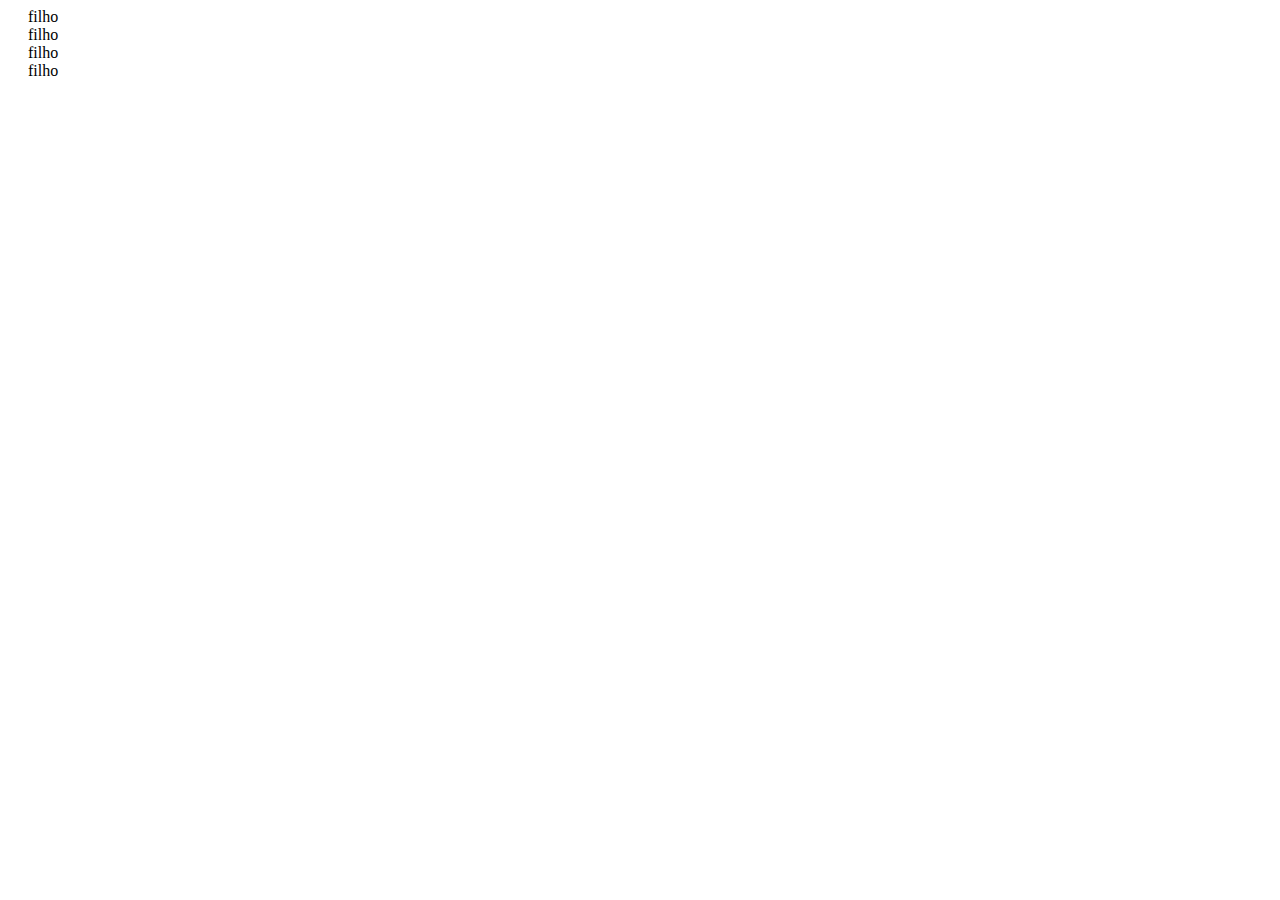
<file: index.html>
<!DOCTYPE html>

<html lang="en">

<head>

<meta charset="utf-8" />

<meta name="viewport" content="width=device-width" />

<link rel="shortcut icon" href="" />
<link rel="apple-touch-icon" href="" />

<link rel="author" href="humans.txt" />
<meta name="description" content="" />

<link rel="stylesheet" href="css/master.css" />

<title>Bootstrap</title>

</head>

<body>

    <div class="container">

        <div class="pai">

            <div class="filho">
                filho
            </div>

            <div class="filho">
                filho
            </div>

        </div>

        <div class="pai">

            <div class="filho">
                filho
            </div>

            <div class="filho">
                filho
            </div>

        </div>

    </div>

</body>

</html>
</file>
<file: css/master.css>
.container {
  width: 960px; }

.pai {
  width: 480px;
  padding-right: 10px;
  padding-left: 10px;
  float: left; }

.filho {
  width: 240px;
  padding-right: 10px;
  padding-left: 10px;
  float: left; }
</file>
